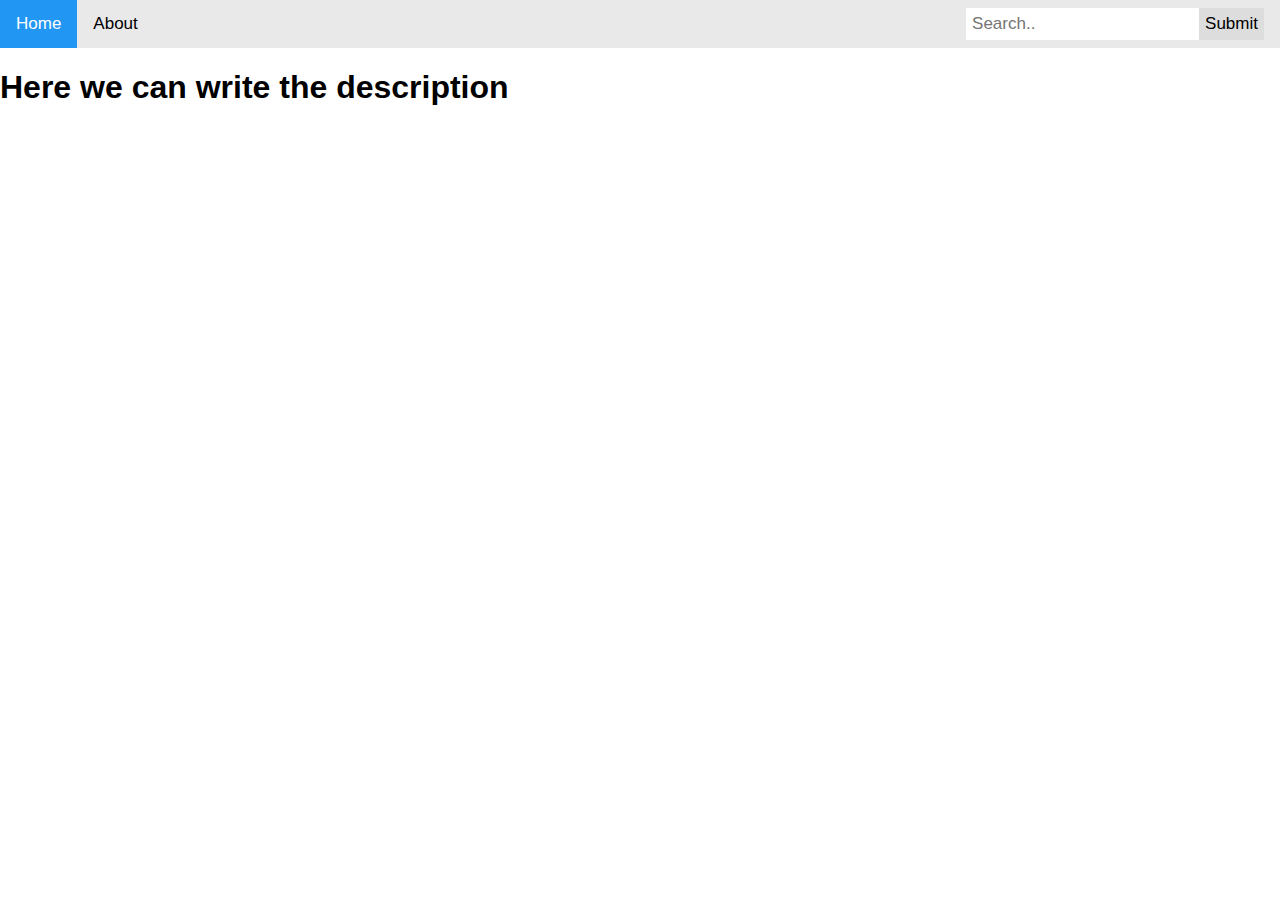
<file: p5/sketch/about.html>
<!DOCTYPE html>
<html lang="">
  <head>
    <meta charset="utf-8">
    <meta name="viewport" content="width=device-width, initial-scale=1.0">
    <title>Visualize a Research Career</title>
    <style> body {padding: 0; margin: 0;} </style>
    <link rel="stylesheet" type="text/css" href="styles.css" media="screen" />
  </head>
  <body>
    <div class="topnav">
      <a class="active" href="./index.html">Home</a>
      <a href="./about.html">About</a>
      <div class="search-container">
        <form action="/action_page.php">
          <input type="text" placeholder="Search.." name="search">
          <button type="submit">Submit</button>
        </form>
      </div>
    </div>
    <h1>Here we can write the description</h1>
  </body>
</html>
</file>
<file: p5/sketch/styles.css>
* {
  box-sizing: border-box;
}

body {
  margin: 0;
  font-family: Arial, Helvetica, sans-serif;
}

.topnav {
  background-color: #e9e9e9;
  height: 48px;
}

.topnav a {
  float: left;
  display: block;
  color: black;
  text-align: center;
  padding: 14px 16px;
  text-decoration: none;
  font-size: 17px;
}

.topnav a:hover {
  background-color: #ddd;
  color: black;
}

.topnav a.active {
  background-color: #2196f3;
  color: white;
}

.topnav .search-container {
  float: right;
}

.topnav input[type="text"] {
  padding: 6px;
  margin-top: 8px;
  font-size: 17px;
  border: none;
}

.topnav .search-container button {
  float: right;
  padding: 6px;
  margin-top: 8px;
  margin-right: 16px;
  background: #ddd;
  font-size: 17px;
  border: none;
  cursor: pointer;
}

.topnav .search-container button:hover {
  background: #ccc;
}

@media screen and (max-width: 600px) {
  .topnav .search-container {
    float: none;
  }
  .topnav a,
  .topnav input[type="text"],
  .topnav .search-container button {
    float: none;
    display: block;
    text-align: left;
    width: 100%;
    margin: 0;
    padding: 14px;
  }
  .topnav input[type="text"] {
    border: 1px solid #ccc;
  }
}

.autocomplete {
  /*the container must be positioned relative:*/
  position: relative;
  display: inline-block;
}

.autocomplete-items {
  position: absolute;
  border: 1px solid #d4d4d4;
  border-bottom: none;
  border-top: none;
  z-index: 99;
  /*position the autocomplete items to be the same width as the container:*/
  top: 100%;
  left: 0;
  right: 0;
}
.autocomplete-items div {
  padding: 10px;
  cursor: pointer;
  background-color: #fff;
  border-bottom: 1px solid #d4d4d4;
}
.autocomplete-items div:hover {
  /*when hovering an item:*/
  background-color: #e9e9e9;
}
.autocomplete-active {
  /*when navigating through the items using the arrow keys:*/
  background-color: DodgerBlue !important;
  color: #ffffff;
}

.content {
  display: flex;
}

#author {
  width: 40vw;
}

.canvass {
  width: 60vw;
}

#canvas {
  width: 60vw;
  height: 60vw;
}

.paper-div h2 {
  cursor: pointer;
}

.paper-div h2:hover{
  text-decoration: underline;
}
</file>
